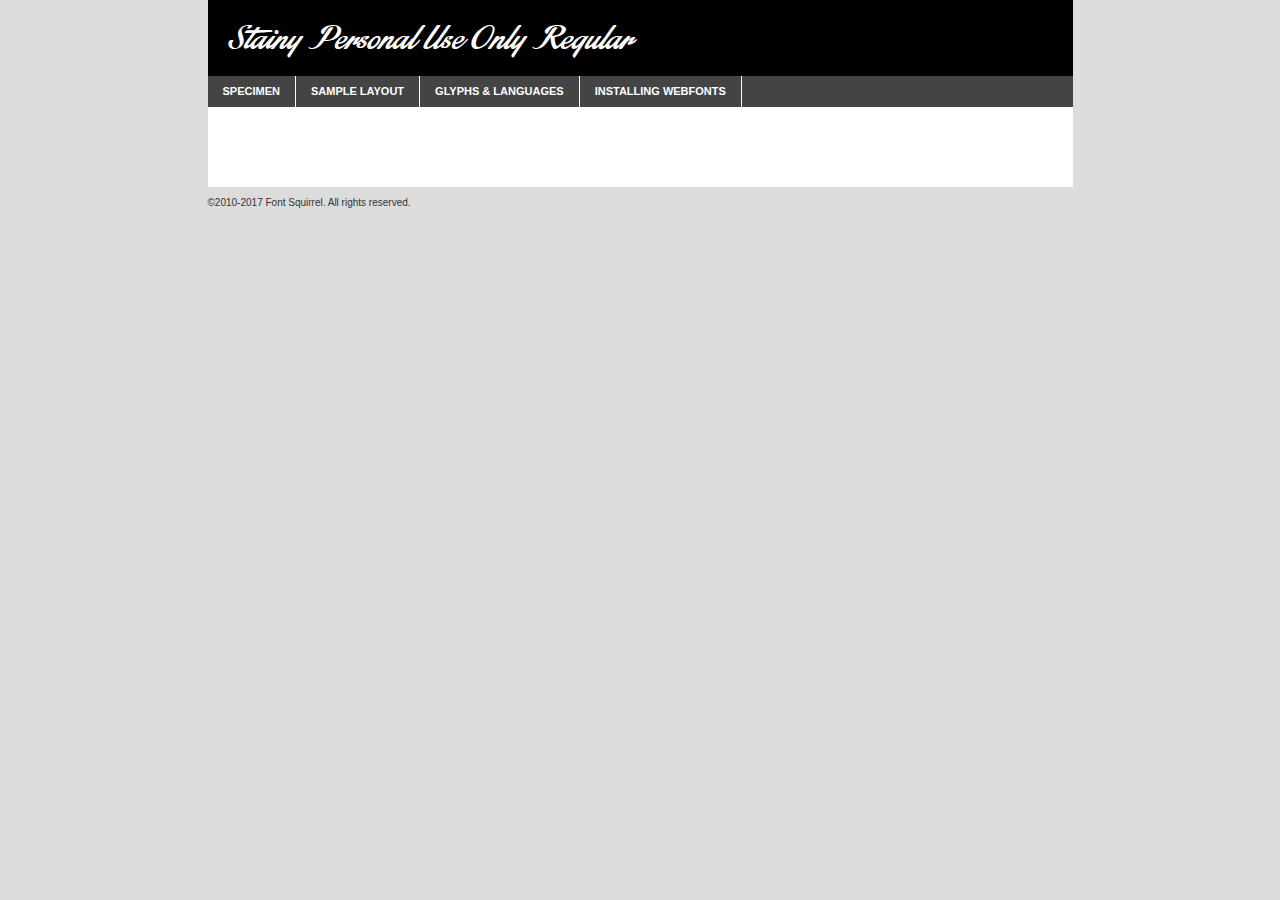
<file: fonts/stainy/stainy_personaluseonly-demo.html>
<!DOCTYPE html PUBLIC "-//W3C//DTD XHTML 1.0 Transitional//EN"
	"http://www.w3.org/TR/xhtml1/DTD/xhtml1-transitional.dtd">

<html xmlns="http://www.w3.org/1999/xhtml" xml:lang="en" lang="en">
<head>
	<meta http-equiv="Content-Type" content="text/html; charset=utf-8" />
	<script src="http://ajax.googleapis.com/ajax/libs/jquery/1.7.2/jquery.min.js" type="text/javascript" charset="utf-8"></script>
	<script type="text/javascript">
	(function($){$.fn.easyTabs=function(option){var param=jQuery.extend({fadeSpeed:"fast",defaultContent:1,activeClass:'active'},option);$(this).each(function(){var thisId="#"+this.id;if(param.defaultContent==''){param.defaultContent=1;}
	if(typeof param.defaultContent=="number")
	{var defaultTab=$(thisId+" .tabs li:eq("+(param.defaultContent-1)+") a").attr('href').substr(1);}else{var defaultTab=param.defaultContent;}
	$(thisId+" .tabs li a").each(function(){var tabToHide=$(this).attr('href').substr(1);$("#"+tabToHide).addClass('easytabs-tab-content');});hideAll();changeContent(defaultTab);function hideAll(){$(thisId+" .easytabs-tab-content").hide();}
	function changeContent(tabId){hideAll();$(thisId+" .tabs li").removeClass(param.activeClass);$(thisId+" .tabs li a[href=#"+tabId+"]").closest('li').addClass(param.activeClass);if(param.fadeSpeed!="none")
	{$(thisId+" #"+tabId).fadeIn(param.fadeSpeed);}else{$(thisId+" #"+tabId).show();}}
	$(thisId+" .tabs li").click(function(){var tabId=$(this).find('a').attr('href').substr(1);changeContent(tabId);return false;});});}})(jQuery);
	</script>
	<link rel="stylesheet" href="specimen_files/specimen_stylesheet.css" type="text/css" charset="utf-8" />
	<link rel="stylesheet" href="stylesheet.css" type="text/css" charset="utf-8" />

	<style type="text/css">
					body{
				font-family: 'stainy_personal_use_onlyRg';
							}
		</style>

	<title>Stainy Personal Use Only Regular Specimen</title>
	
	
	<script type="text/javascript" charset="utf-8">
		$(document).ready(function() {
			$('#container').easyTabs({defaultContent:1});
		});
	</script>
</head>

<body>
<div id="container">
	<div id="header">
		Stainy Personal Use Only Regular	</div>
	<ul class="tabs">
		<li><a href="#specimen">Specimen</a></li>
		<li><a href="#layout">Sample Layout</a></li>
				<li><a href="#glyphs">Glyphs &amp; Languages</a></li>
		<li><a href="#installing">Installing Webfonts</a></li>
		
	</ul>
	
	<div id="main_content">

		
			<div id="specimen">
		
				<div class="section">
					<div class="grid12 firstcol">
						<div class="huge">AaBb</div>
					</div>
				</div>
		
				<div class="section">
					<div class="glyph_range">A&#x200B;B&#x200b;C&#x200b;D&#x200b;E&#x200b;F&#x200b;G&#x200b;H&#x200b;I&#x200b;J&#x200b;K&#x200b;L&#x200b;M&#x200b;N&#x200b;O&#x200b;P&#x200b;Q&#x200b;R&#x200b;S&#x200b;T&#x200b;U&#x200b;V&#x200b;W&#x200b;X&#x200b;Y&#x200b;Z&#x200b;a&#x200b;b&#x200b;c&#x200b;d&#x200b;e&#x200b;f&#x200b;g&#x200b;h&#x200b;i&#x200b;j&#x200b;k&#x200b;l&#x200b;m&#x200b;n&#x200b;o&#x200b;p&#x200b;q&#x200b;r&#x200b;s&#x200b;t&#x200b;u&#x200b;v&#x200b;w&#x200b;x&#x200b;y&#x200b;z&#x200b;1&#x200b;2&#x200b;3&#x200b;4&#x200b;5&#x200b;6&#x200b;7&#x200b;8&#x200b;9&#x200b;0&#x200b;&amp;&#x200b;.&#x200b;,&#x200b;?&#x200b;!&#x200b;&#64;&#x200b;(&#x200b;)&#x200b;#&#x200b;$&#x200b;%&#x200b;*&#x200b;+&#x200b;-&#x200b;=&#x200b;:&#x200b;;</div>
				</div>
				<div class="section">
					<div class="grid12 firstcol">
						<table class="sample_table">
							<tr><td>10</td><td class="size10">abcdefghijklmnopqrstuvwxyzABCDEFGHIJKLMNOPQRSTUVWXYZ0123456789abcdefghijklmnopqrstuvwxyzABCDEFGHIJKLMNOPQRSTUVWXYZ0123456789abcdefghijklmnopqrstuvwxyzABCDEFGHIJKLMNOPQRSTUVWXYZ</td></tr>
							<tr><td>11</td><td class="size11">abcdefghijklmnopqrstuvwxyzABCDEFGHIJKLMNOPQRSTUVWXYZ0123456789abcdefghijklmnopqrstuvwxyzABCDEFGHIJKLMNOPQRSTUVWXYZ0123456789abcdefghijklmnopqrstuvwxyzABCDEFGHIJKLMNOPQRSTUVWXYZ</td></tr>
							<tr><td>12</td><td class="size12">abcdefghijklmnopqrstuvwxyzABCDEFGHIJKLMNOPQRSTUVWXYZ0123456789abcdefghijklmnopqrstuvwxyzABCDEFGHIJKLMNOPQRSTUVWXYZ0123456789abcdefghijklmnopqrstuvwxyzABCDEFGHIJKLMNOPQRSTUVWXYZ</td></tr>
							<tr><td>13</td><td class="size13">abcdefghijklmnopqrstuvwxyzABCDEFGHIJKLMNOPQRSTUVWXYZ0123456789abcdefghijklmnopqrstuvwxyzABCDEFGHIJKLMNOPQRSTUVWXYZ0123456789abcdefghijklmnopqrstuvwxyzABCDEFGHIJKLMNOPQRSTUVWXYZ</td></tr>
							<tr><td>14</td><td class="size14">abcdefghijklmnopqrstuvwxyzABCDEFGHIJKLMNOPQRSTUVWXYZ0123456789abcdefghijklmnopqrstuvwxyzABCDEFGHIJKLMNOPQRSTUVWXYZ0123456789abcdefghijklmnopqrstuvwxyzABCDEFGHIJKLMNOPQRSTUVWXYZ</td></tr>
							<tr><td>16</td><td class="size16">abcdefghijklmnopqrstuvwxyzABCDEFGHIJKLMNOPQRSTUVWXYZ0123456789abcdefghijklmnopqrstuvwxyzABCDEFGHIJKLMNOPQRSTUVWXYZ</td></tr>
							<tr><td>18</td><td class="size18">abcdefghijklmnopqrstuvwxyzABCDEFGHIJKLMNOPQRSTUVWXYZ0123456789abcdefghijklmnopqrstuvwxyzABCDEFGHIJKLMNOPQRSTUVWXYZ</td></tr>
							<tr><td>20</td><td class="size20">abcdefghijklmnopqrstuvwxyzABCDEFGHIJKLMNOPQRSTUVWXYZ0123456789abcdefghijklmnopqrstuvwxyzABCDEFGHIJKLMNOPQRSTUVWXYZ</td></tr>
							<tr><td>24</td><td class="size24">abcdefghijklmnopqrstuvwxyzABCDEFGHIJKLMNOPQRSTUVWXYZ0123456789abcdefghijklmnopqrstuvwxyzABCDEFGHIJKLMNOPQRSTUVWXYZ</td></tr>
							<tr><td>30</td><td class="size30">abcdefghijklmnopqrstuvwxyzABCDEFGHIJKLMNOPQRSTUVWXYZ0123456789abcdefghijklmnopqrstuvwxyzABCDEFGHIJKLMNOPQRSTUVWXYZ</td></tr>
							<tr><td>36</td><td class="size36">abcdefghijklmnopqrstuvwxyzABCDEFGHIJKLMNOPQRSTUVWXYZ0123456789abcdefghijklmnopqrstuvwxyzABCDEFGHIJKLMNOPQRSTUVWXYZ</td></tr>
							<tr><td>48</td><td class="size48">abcdefghijklmnopqrstuvwxyzABCDEFGHIJKLMNOPQRSTUVWXYZ0123456789abcdefghijklmnopqrstuvwxyzABCDEFGHIJKLMNOPQRSTUVWXYZ</td></tr>
							<tr><td>60</td><td class="size60">abcdefghijklmnopqrstuvwxyzABCDEFGHIJKLMNOPQRSTUVWXYZ0123456789abcdefghijklmnopqrstuvwxyzABCDEFGHIJKLMNOPQRSTUVWXYZ</td></tr>
							<tr><td>72</td><td class="size72">abcdefghijklmnopqrstuvwxyzABCDEFGHIJKLMNOPQRSTUVWXYZ0123456789abcdefghijklmnopqrstuvwxyzABCDEFGHIJKLMNOPQRSTUVWXYZ</td></tr>
							<tr><td>90</td><td class="size90">abcdefghijklmnopqrstuvwxyzABCDEFGHIJKLMNOPQRSTUVWXYZ0123456789abcdefghijklmnopqrstuvwxyzABCDEFGHIJKLMNOPQRSTUVWXYZ</td></tr>
						</table>
				
					</div>
			
				</div>
		
		
		
								<div class="section" id="bodycomparison">


										<div id="xheight">
				<div class="fontbody">&#x25FC;&#x25FC;&#x25FC;&#x25FC;&#x25FC;&#x25FC;&#x25FC;&#x25FC;&#x25FC;&#x25FC;&#x25FC;&#x25FC;&#x25FC;&#x25FC;&#x25FC;&#x25FC;&#x25FC;&#x25FC;&#x25FC;&#x25FC;&#x25FC;&#x25FC;&#x25FC;&#x25FC;&#x25FC;&#x25FC;&#x25FC;&#x25FC;&#x25FC;&#x25FC;&#x25FC;&#x25FC;&#x25FC;&#x25FC;&#x25FC;&#x25FC;&#x25FC;&#x25FC;&#x25FC;&#x25FC;&#x25FC;&#x25FC;&#x25FC;&#x25FC;&#x25FC;&#x25FC;&#x25FC;&#x25FC;&#x25FC;&#x25FC;&#x25FC;&#x25FC;&#x25FC;&#x25FC;&#x25FC;&#x25FC;&#x25FC;&#x25FC;&#x25FC;&#x25FC;&#x25FC;&#x25FC;&#x25FC;&#x25FC;&#x25FC;&#x25FC;&#x25FC;&#x25FC;&#x25FC;&#x25FC;&#x25FC;&#x25FC;&#x25FC;&#x25FC;&#x25FC;&#x25FC;&#x25FC;&#x25FC;&#x25FC;&#x25FC;&#x25FC;&#x25FC;&#x25FC;&#x25FC;&#x25FC;&#x25FC;&#x25FC;&#x25FC;&#x25FC;&#x25FC;&#x25FC;&#x25FC;&#x25FC;&#x25FC;&#x25FC;&#x25FC;&#x25FC;&#x25FC;&#x25FC;body</div><div class="arialbody">body</div><div class="verdanabody">body</div><div class="georgiabody">body</div></div>
										<div class="fontbody" style="z-index:1">
											body<span>Stainy Personal Use Only Regular</span>
										</div>
										<div class="arialbody" style="z-index:1">
											body<span>Arial</span>
										</div>
										<div class="verdanabody" style="z-index:1">
											body<span>Verdana</span>
										</div>
										<div class="georgiabody" style="z-index:1">
											body<span>Georgia</span>
										</div>



								</div>
		
		
				<div class="section psample psample_row1" id="">
					
					<div class="grid2 firstcol">
						<p class="size10"><span>10.</span>Aenean lacinia bibendum nulla sed consectetur. Fusce dapibus, tellus ac cursus commodo, tortor mauris condimentum nibh, ut fermentum massa justo sit amet risus. Nullam id dolor id nibh ultricies vehicula ut id elit. Cum sociis natoque penatibus et magnis dis parturient montes, nascetur ridiculus mus. Nulla vitae elit libero, a pharetra augue.</p>
			
					</div>
					<div class="grid3">
						<p class="size11"><span>11.</span>Aenean lacinia bibendum nulla sed consectetur. Fusce dapibus, tellus ac cursus commodo, tortor mauris condimentum nibh, ut fermentum massa justo sit amet risus. Nullam id dolor id nibh ultricies vehicula ut id elit. Cum sociis natoque penatibus et magnis dis parturient montes, nascetur ridiculus mus. Nulla vitae elit libero, a pharetra augue.</p>
			
					</div>
					<div class="grid3">
						<p class="size12"><span>12.</span>Aenean lacinia bibendum nulla sed consectetur. Fusce dapibus, tellus ac cursus commodo, tortor mauris condimentum nibh, ut fermentum massa justo sit amet risus. Nullam id dolor id nibh ultricies vehicula ut id elit. Cum sociis natoque penatibus et magnis dis parturient montes, nascetur ridiculus mus. Nulla vitae elit libero, a pharetra augue.</p>
			
					</div>
					<div class="grid4">
						<p class="size13"><span>13.</span>Aenean lacinia bibendum nulla sed consectetur. Fusce dapibus, tellus ac cursus commodo, tortor mauris condimentum nibh, ut fermentum massa justo sit amet risus. Nullam id dolor id nibh ultricies vehicula ut id elit. Cum sociis natoque penatibus et magnis dis parturient montes, nascetur ridiculus mus. Nulla vitae elit libero, a pharetra augue.</p>
			
					</div>
					<div class="white_blend"></div>
					
				</div>
				<div class="section psample psample_row2" id="">
					<div class="grid3 firstcol">
						<p class="size14"><span>14.</span>Aenean lacinia bibendum nulla sed consectetur. Fusce dapibus, tellus ac cursus commodo, tortor mauris condimentum nibh, ut fermentum massa justo sit amet risus. Nullam id dolor id nibh ultricies vehicula ut id elit. Cum sociis natoque penatibus et magnis dis parturient montes, nascetur ridiculus mus. Nulla vitae elit libero, a pharetra augue.</p>
			
					</div>
					<div class="grid4">
						<p class="size16"><span>16.</span>Aenean lacinia bibendum nulla sed consectetur. Fusce dapibus, tellus ac cursus commodo, tortor mauris condimentum nibh, ut fermentum massa justo sit amet risus. Nullam id dolor id nibh ultricies vehicula ut id elit. Cum sociis natoque penatibus et magnis dis parturient montes, nascetur ridiculus mus. Nulla vitae elit libero, a pharetra augue.</p>
			
					</div>
					<div class="grid5">
						<p class="size18"><span>18.</span>Aenean lacinia bibendum nulla sed consectetur. Fusce dapibus, tellus ac cursus commodo, tortor mauris condimentum nibh, ut fermentum massa justo sit amet risus. Nullam id dolor id nibh ultricies vehicula ut id elit. Cum sociis natoque penatibus et magnis dis parturient montes, nascetur ridiculus mus. Nulla vitae elit libero, a pharetra augue.</p>
			
					</div>

					<div class="white_blend"></div>

				</div>
				
				<div class="section psample psample_row3" id="">
					<div class="grid5 firstcol">
						<p class="size20"><span>20.</span>Aenean lacinia bibendum nulla sed consectetur. Fusce dapibus, tellus ac cursus commodo, tortor mauris condimentum nibh, ut fermentum massa justo sit amet risus. Nullam id dolor id nibh ultricies vehicula ut id elit. Cum sociis natoque penatibus et magnis dis parturient montes, nascetur ridiculus mus. Nulla vitae elit libero, a pharetra augue.</p>
					</div>
					<div class="grid7">
						<p class="size24"><span>24.</span>Aenean lacinia bibendum nulla sed consectetur. Fusce dapibus, tellus ac cursus commodo, tortor mauris condimentum nibh, ut fermentum massa justo sit amet risus. Nullam id dolor id nibh ultricies vehicula ut id elit. Cum sociis natoque penatibus et magnis dis parturient montes, nascetur ridiculus mus. Nulla vitae elit libero, a pharetra augue.</p>
					</div>
					
					<div class="white_blend"></div>
					
				</div>
				
				<div class="section psample psample_row4" id="">
					<div class="grid12 firstcol">
						<p class="size30"><span>30.</span>Aenean lacinia bibendum nulla sed consectetur. Fusce dapibus, tellus ac cursus commodo, tortor mauris condimentum nibh, ut fermentum massa justo sit amet risus. Nullam id dolor id nibh ultricies vehicula ut id elit. Cum sociis natoque penatibus et magnis dis parturient montes, nascetur ridiculus mus. Nulla vitae elit libero, a pharetra augue.</p>
					</div>
					<div class="white_blend"></div>
					
				</div>
				
				
				
				<div class="section psample psample_row1 fullreverse">
					<div class="grid2 firstcol">
						<p class="size10"><span>10.</span>Aenean lacinia bibendum nulla sed consectetur. Fusce dapibus, tellus ac cursus commodo, tortor mauris condimentum nibh, ut fermentum massa justo sit amet risus. Nullam id dolor id nibh ultricies vehicula ut id elit. Cum sociis natoque penatibus et magnis dis parturient montes, nascetur ridiculus mus. Nulla vitae elit libero, a pharetra augue.</p>
			
					</div>
					<div class="grid3">
						<p class="size11"><span>11.</span>Aenean lacinia bibendum nulla sed consectetur. Fusce dapibus, tellus ac cursus commodo, tortor mauris condimentum nibh, ut fermentum massa justo sit amet risus. Nullam id dolor id nibh ultricies vehicula ut id elit. Cum sociis natoque penatibus et magnis dis parturient montes, nascetur ridiculus mus. Nulla vitae elit libero, a pharetra augue.</p>
			
					</div>
					<div class="grid3">
						<p class="size12"><span>12.</span>Aenean lacinia bibendum nulla sed consectetur. Fusce dapibus, tellus ac cursus commodo, tortor mauris condimentum nibh, ut fermentum massa justo sit amet risus. Nullam id dolor id nibh ultricies vehicula ut id elit. Cum sociis natoque penatibus et magnis dis parturient montes, nascetur ridiculus mus. Nulla vitae elit libero, a pharetra augue.</p>
			
					</div>
					<div class="grid4">
						<p class="size13"><span>13.</span>Aenean lacinia bibendum nulla sed consectetur. Fusce dapibus, tellus ac cursus commodo, tortor mauris condimentum nibh, ut fermentum massa justo sit amet risus. Nullam id dolor id nibh ultricies vehicula ut id elit. Cum sociis natoque penatibus et magnis dis parturient montes, nascetur ridiculus mus. Nulla vitae elit libero, a pharetra augue.</p>
			
					</div>
					<div class="black_blend"></div>
					
				</div>
				
				<div class="section psample psample_row2 fullreverse">
					<div class="grid3 firstcol">
						<p class="size14"><span>14.</span>Aenean lacinia bibendum nulla sed consectetur. Fusce dapibus, tellus ac cursus commodo, tortor mauris condimentum nibh, ut fermentum massa justo sit amet risus. Nullam id dolor id nibh ultricies vehicula ut id elit. Cum sociis natoque penatibus et magnis dis parturient montes, nascetur ridiculus mus. Nulla vitae elit libero, a pharetra augue.</p>
			
					</div>
					<div class="grid4">
						<p class="size16"><span>16.</span>Aenean lacinia bibendum nulla sed consectetur. Fusce dapibus, tellus ac cursus commodo, tortor mauris condimentum nibh, ut fermentum massa justo sit amet risus. Nullam id dolor id nibh ultricies vehicula ut id elit. Cum sociis natoque penatibus et magnis dis parturient montes, nascetur ridiculus mus. Nulla vitae elit libero, a pharetra augue.</p>
			
					</div>
					<div class="grid5">
						<p class="size18"><span>18.</span>Aenean lacinia bibendum nulla sed consectetur. Fusce dapibus, tellus ac cursus commodo, tortor mauris condimentum nibh, ut fermentum massa justo sit amet risus. Nullam id dolor id nibh ultricies vehicula ut id elit. Cum sociis natoque penatibus et magnis dis parturient montes, nascetur ridiculus mus. Nulla vitae elit libero, a pharetra augue.</p>
			
					</div>
					<div class="black_blend"></div>

				</div>
				
				<div class="section psample fullreverse psample_row3" id="">
					<div class="grid5 firstcol">
						<p class="size20"><span>20.</span>Aenean lacinia bibendum nulla sed consectetur. Fusce dapibus, tellus ac cursus commodo, tortor mauris condimentum nibh, ut fermentum massa justo sit amet risus. Nullam id dolor id nibh ultricies vehicula ut id elit. Cum sociis natoque penatibus et magnis dis parturient montes, nascetur ridiculus mus. Nulla vitae elit libero, a pharetra augue.</p>
					</div>
					<div class="grid7">
						<p class="size24"><span>24.</span>Aenean lacinia bibendum nulla sed consectetur. Fusce dapibus, tellus ac cursus commodo, tortor mauris condimentum nibh, ut fermentum massa justo sit amet risus. Nullam id dolor id nibh ultricies vehicula ut id elit. Cum sociis natoque penatibus et magnis dis parturient montes, nascetur ridiculus mus. Nulla vitae elit libero, a pharetra augue.</p>
					</div>
					
					<div class="black_blend"></div>
					
				</div>
				
				<div class="section psample fullreverse psample_row4" id="" style="border-bottom: 20px #000 solid;">
					<div class="grid12 firstcol">
						<p class="size30"><span>30.</span>Aenean lacinia bibendum nulla sed consectetur. Fusce dapibus, tellus ac cursus commodo, tortor mauris condimentum nibh, ut fermentum massa justo sit amet risus. Nullam id dolor id nibh ultricies vehicula ut id elit. Cum sociis natoque penatibus et magnis dis parturient montes, nascetur ridiculus mus. Nulla vitae elit libero, a pharetra augue.</p>
					</div>
					<div class="black_blend"></div>
					
				</div>
				
				
				
				
			</div>
			
			<div id="layout">
				
				<div class="section">
					
					<div class="grid12 firstcol">
						<h1>Lorem Ipsum Dolor</h1>
						<h2>Etiam porta sem malesuada magna mollis euismod</h2>
						
						<p class="byline">By <a href="#link">Aenean Lacinia</a></p>
					</div>
				</div>
				<div class="section">
					<div class="grid8 firstcol">
						<p class="large">Donec sed odio dui. Morbi leo risus, porta ac consectetur ac, vestibulum at eros. Fusce dapibus, tellus ac cursus commodo, tortor mauris condimentum nibh, ut fermentum massa justo sit amet risus. </p>

						
						<h3>Pellentesque ornare sem</h3>

						<p>Maecenas sed diam eget risus varius blandit sit amet non magna. Maecenas faucibus mollis interdum. Donec ullamcorper nulla non metus auctor fringilla. Nullam id dolor id nibh ultricies vehicula ut id elit. Nullam id dolor id nibh ultricies vehicula ut id elit. </p>

						<p>Aenean eu leo quam. Pellentesque ornare sem lacinia quam venenatis vestibulum. Lorem ipsum dolor sit amet, consectetur adipiscing elit. Cum sociis natoque penatibus et magnis dis parturient montes, nascetur ridiculus mus. </p>

						<p>Nulla vitae elit libero, a pharetra augue. Praesent commodo cursus magna, vel scelerisque nisl consectetur et. Aenean lacinia bibendum nulla sed consectetur. </p>

						<p>Nullam quis risus eget urna mollis ornare vel eu leo. Nullam quis risus eget urna mollis ornare vel eu leo. Maecenas sed diam eget risus varius blandit sit amet non magna. Donec ullamcorper nulla non metus auctor fringilla. </p>

						<h3>Cras mattis consectetur</h3>

						<p>Aenean eu leo quam. Pellentesque ornare sem lacinia quam venenatis vestibulum. Aenean lacinia bibendum nulla sed consectetur. Integer posuere erat a ante venenatis dapibus posuere velit aliquet. Cras mattis consectetur purus sit amet fermentum. </p>

						<p>Nullam id dolor id nibh ultricies vehicula ut id elit. Nullam quis risus eget urna mollis ornare vel eu leo. Cras mattis consectetur purus sit amet fermentum.</p>
					</div>
					
					<div class="grid4 sidebar">
						
						<div class="box reverse">
							<p class="last">Nullam quis risus eget urna mollis ornare vel eu leo. Donec ullamcorper nulla non metus auctor fringilla. Cras mattis consectetur purus sit amet fermentum. Sed posuere consectetur est at lobortis. Lorem ipsum dolor sit amet, consectetur adipiscing elit. </p>
						</div>
						
						<p class="caption">Maecenas sed diam eget risus varius.</p>

						<p>Vestibulum id ligula porta felis euismod semper. Integer posuere erat a ante venenatis dapibus posuere velit aliquet. Vestibulum id ligula porta felis euismod semper. Sed posuere consectetur est at lobortis. Maecenas sed diam eget risus varius blandit sit amet non magna. Fusce dapibus, tellus ac cursus commodo, tortor mauris condimentum nibh, ut fermentum massa justo sit amet risus. </p>

					

						<p>Duis mollis, est non commodo luctus, nisi erat porttitor ligula, eget lacinia odio sem nec elit. Aenean lacinia bibendum nulla sed consectetur. Vivamus sagittis lacus vel augue laoreet rutrum faucibus dolor auctor. Aenean lacinia bibendum nulla sed consectetur. Nullam quis risus eget urna mollis ornare vel eu leo. </p>

						<p>Praesent commodo cursus magna, vel scelerisque nisl consectetur et. Donec ullamcorper nulla non metus auctor fringilla. Maecenas faucibus mollis interdum. Fusce dapibus, tellus ac cursus commodo, tortor mauris condimentum nibh, ut fermentum massa justo sit amet risus. </p>

					</div>
				</div>
				
			</div>


			



		<div id="glyphs">
			<div class="section">
				<div class="grid12 firstcol">
			
				<h1>Language Support</h1>
				<p>The subset of Stainy Personal Use Only Regular in this kit supports the following languages:<br />
			
					Albanian, Basque, Breton, Chamorro, Danish, Dutch, English, Faroese, Finnish, French, Frisian, Galician, German, Icelandic, Italian, Malagasy, Norwegian, Portuguese, Spanish, Alsatian, Aragonese, Arapaho, Arrernte, Asturian, Aymara, Bislama, Cebuano, Corsican, Fijian, French_creole, Genoese, Gilbertese, Greenlandic, Haitian_creole, Hiligaynon, Hmong, Hopi, Ibanag, Iloko_ilokano, Indonesian, Interglossa_glosa, Interlingua, Irish_gaelic, Jerriais, Lojban, Lombard, Luxembourgeois, Manx, Mohawk, Norfolk_pitcairnese, Occitan, Oromo, Pangasinan, Papiamento, Piedmontese, Potawatomi, Rhaeto-romance, Romansh, Rotokas, Sami_lule, Samoan, Sardinian, Scots_gaelic, Seychelles_creole, Shona, Sicilian, Somali, Southern_ndebele, Swahili, Swati_swazi, Tagalog_filipino_pilipino, Tetum, Tok_pisin, Uyghur_latinized, Volapuk, Walloon, Warlpiri, Xhosa, Yapese, Zulu, Latinbasic, Ubasic, Demo				</p>
				<h1>Glyph Chart</h1>
				<p>The subset of Stainy Personal Use Only Regular in this kit includes all the glyphs listed below. Unicode entities are included above each glyph to help you insert individual characters into your layout.</p>
				<div id="glyph_chart">
			
																				 <div><p>&amp;#13;</p>&#13;</div>
																				 <div><p>&amp;#32;</p>&#32;</div>
																				 <div><p>&amp;#33;</p>&#33;</div>
																				 <div><p>&amp;#34;</p>&#34;</div>
																				 <div><p>&amp;#35;</p>&#35;</div>
																				 <div><p>&amp;#36;</p>&#36;</div>
																				 <div><p>&amp;#37;</p>&#37;</div>
																				 <div><p>&amp;#38;</p>&#38;</div>
																				 <div><p>&amp;#39;</p>&#39;</div>
																				 <div><p>&amp;#40;</p>&#40;</div>
																				 <div><p>&amp;#41;</p>&#41;</div>
																				 <div><p>&amp;#42;</p>&#42;</div>
																				 <div><p>&amp;#43;</p>&#43;</div>
																				 <div><p>&amp;#44;</p>&#44;</div>
																				 <div><p>&amp;#45;</p>&#45;</div>
																				 <div><p>&amp;#46;</p>&#46;</div>
																				 <div><p>&amp;#47;</p>&#47;</div>
																				 <div><p>&amp;#48;</p>&#48;</div>
																				 <div><p>&amp;#49;</p>&#49;</div>
																				 <div><p>&amp;#50;</p>&#50;</div>
																				 <div><p>&amp;#51;</p>&#51;</div>
																				 <div><p>&amp;#52;</p>&#52;</div>
																				 <div><p>&amp;#53;</p>&#53;</div>
																				 <div><p>&amp;#54;</p>&#54;</div>
																				 <div><p>&amp;#55;</p>&#55;</div>
																				 <div><p>&amp;#56;</p>&#56;</div>
																				 <div><p>&amp;#57;</p>&#57;</div>
																				 <div><p>&amp;#58;</p>&#58;</div>
																				 <div><p>&amp;#59;</p>&#59;</div>
																				 <div><p>&amp;#60;</p>&#60;</div>
																				 <div><p>&amp;#61;</p>&#61;</div>
																				 <div><p>&amp;#62;</p>&#62;</div>
																				 <div><p>&amp;#63;</p>&#63;</div>
																				 <div><p>&amp;#64;</p>&#64;</div>
																				 <div><p>&amp;#65;</p>&#65;</div>
																				 <div><p>&amp;#66;</p>&#66;</div>
																				 <div><p>&amp;#67;</p>&#67;</div>
																				 <div><p>&amp;#68;</p>&#68;</div>
																				 <div><p>&amp;#69;</p>&#69;</div>
																				 <div><p>&amp;#70;</p>&#70;</div>
																				 <div><p>&amp;#71;</p>&#71;</div>
																				 <div><p>&amp;#72;</p>&#72;</div>
																				 <div><p>&amp;#73;</p>&#73;</div>
																				 <div><p>&amp;#74;</p>&#74;</div>
																				 <div><p>&amp;#75;</p>&#75;</div>
																				 <div><p>&amp;#76;</p>&#76;</div>
																				 <div><p>&amp;#77;</p>&#77;</div>
																				 <div><p>&amp;#78;</p>&#78;</div>
																				 <div><p>&amp;#79;</p>&#79;</div>
																				 <div><p>&amp;#80;</p>&#80;</div>
																				 <div><p>&amp;#81;</p>&#81;</div>
																				 <div><p>&amp;#82;</p>&#82;</div>
																				 <div><p>&amp;#83;</p>&#83;</div>
																				 <div><p>&amp;#84;</p>&#84;</div>
																				 <div><p>&amp;#85;</p>&#85;</div>
																				 <div><p>&amp;#86;</p>&#86;</div>
																				 <div><p>&amp;#87;</p>&#87;</div>
																				 <div><p>&amp;#88;</p>&#88;</div>
																				 <div><p>&amp;#89;</p>&#89;</div>
																				 <div><p>&amp;#90;</p>&#90;</div>
																				 <div><p>&amp;#91;</p>&#91;</div>
																				 <div><p>&amp;#92;</p>&#92;</div>
																				 <div><p>&amp;#93;</p>&#93;</div>
																				 <div><p>&amp;#94;</p>&#94;</div>
																				 <div><p>&amp;#95;</p>&#95;</div>
																				 <div><p>&amp;#96;</p>&#96;</div>
																				 <div><p>&amp;#97;</p>&#97;</div>
																				 <div><p>&amp;#98;</p>&#98;</div>
																				 <div><p>&amp;#99;</p>&#99;</div>
																				 <div><p>&amp;#100;</p>&#100;</div>
																				 <div><p>&amp;#101;</p>&#101;</div>
																				 <div><p>&amp;#102;</p>&#102;</div>
																				 <div><p>&amp;#103;</p>&#103;</div>
																				 <div><p>&amp;#104;</p>&#104;</div>
																				 <div><p>&amp;#105;</p>&#105;</div>
																				 <div><p>&amp;#106;</p>&#106;</div>
																				 <div><p>&amp;#107;</p>&#107;</div>
																				 <div><p>&amp;#108;</p>&#108;</div>
																				 <div><p>&amp;#109;</p>&#109;</div>
																				 <div><p>&amp;#110;</p>&#110;</div>
																				 <div><p>&amp;#111;</p>&#111;</div>
																				 <div><p>&amp;#112;</p>&#112;</div>
																				 <div><p>&amp;#113;</p>&#113;</div>
																				 <div><p>&amp;#114;</p>&#114;</div>
																				 <div><p>&amp;#115;</p>&#115;</div>
																				 <div><p>&amp;#116;</p>&#116;</div>
																				 <div><p>&amp;#117;</p>&#117;</div>
																				 <div><p>&amp;#118;</p>&#118;</div>
																				 <div><p>&amp;#119;</p>&#119;</div>
																				 <div><p>&amp;#120;</p>&#120;</div>
																				 <div><p>&amp;#121;</p>&#121;</div>
																				 <div><p>&amp;#122;</p>&#122;</div>
																				 <div><p>&amp;#123;</p>&#123;</div>
																				 <div><p>&amp;#124;</p>&#124;</div>
																				 <div><p>&amp;#125;</p>&#125;</div>
																				 <div><p>&amp;#126;</p>&#126;</div>
																				 <div><p>&amp;#160;</p>&#160;</div>
																				 <div><p>&amp;#161;</p>&#161;</div>
																				 <div><p>&amp;#162;</p>&#162;</div>
																				 <div><p>&amp;#163;</p>&#163;</div>
																				 <div><p>&amp;#164;</p>&#164;</div>
																				 <div><p>&amp;#165;</p>&#165;</div>
																				 <div><p>&amp;#166;</p>&#166;</div>
																				 <div><p>&amp;#167;</p>&#167;</div>
																				 <div><p>&amp;#168;</p>&#168;</div>
																				 <div><p>&amp;#169;</p>&#169;</div>
																				 <div><p>&amp;#170;</p>&#170;</div>
																				 <div><p>&amp;#171;</p>&#171;</div>
																				 <div><p>&amp;#172;</p>&#172;</div>
																				 <div><p>&amp;#173;</p>&#173;</div>
																				 <div><p>&amp;#174;</p>&#174;</div>
																				 <div><p>&amp;#175;</p>&#175;</div>
																				 <div><p>&amp;#176;</p>&#176;</div>
																				 <div><p>&amp;#177;</p>&#177;</div>
																				 <div><p>&amp;#178;</p>&#178;</div>
																				 <div><p>&amp;#179;</p>&#179;</div>
																				 <div><p>&amp;#180;</p>&#180;</div>
																				 <div><p>&amp;#181;</p>&#181;</div>
																				 <div><p>&amp;#182;</p>&#182;</div>
																				 <div><p>&amp;#183;</p>&#183;</div>
																				 <div><p>&amp;#184;</p>&#184;</div>
																				 <div><p>&amp;#185;</p>&#185;</div>
																				 <div><p>&amp;#186;</p>&#186;</div>
																				 <div><p>&amp;#187;</p>&#187;</div>
																				 <div><p>&amp;#188;</p>&#188;</div>
																				 <div><p>&amp;#189;</p>&#189;</div>
																				 <div><p>&amp;#190;</p>&#190;</div>
																				 <div><p>&amp;#191;</p>&#191;</div>
																				 <div><p>&amp;#192;</p>&#192;</div>
																				 <div><p>&amp;#193;</p>&#193;</div>
																				 <div><p>&amp;#194;</p>&#194;</div>
																				 <div><p>&amp;#195;</p>&#195;</div>
																				 <div><p>&amp;#196;</p>&#196;</div>
																				 <div><p>&amp;#197;</p>&#197;</div>
																				 <div><p>&amp;#198;</p>&#198;</div>
																				 <div><p>&amp;#199;</p>&#199;</div>
																				 <div><p>&amp;#200;</p>&#200;</div>
																				 <div><p>&amp;#201;</p>&#201;</div>
																				 <div><p>&amp;#202;</p>&#202;</div>
																				 <div><p>&amp;#203;</p>&#203;</div>
																				 <div><p>&amp;#204;</p>&#204;</div>
																				 <div><p>&amp;#205;</p>&#205;</div>
																				 <div><p>&amp;#206;</p>&#206;</div>
																				 <div><p>&amp;#207;</p>&#207;</div>
																				 <div><p>&amp;#208;</p>&#208;</div>
																				 <div><p>&amp;#209;</p>&#209;</div>
																				 <div><p>&amp;#210;</p>&#210;</div>
																				 <div><p>&amp;#211;</p>&#211;</div>
																				 <div><p>&amp;#212;</p>&#212;</div>
																				 <div><p>&amp;#213;</p>&#213;</div>
																				 <div><p>&amp;#214;</p>&#214;</div>
																				 <div><p>&amp;#215;</p>&#215;</div>
																				 <div><p>&amp;#216;</p>&#216;</div>
																				 <div><p>&amp;#217;</p>&#217;</div>
																				 <div><p>&amp;#218;</p>&#218;</div>
																				 <div><p>&amp;#219;</p>&#219;</div>
																				 <div><p>&amp;#220;</p>&#220;</div>
																				 <div><p>&amp;#221;</p>&#221;</div>
																				 <div><p>&amp;#222;</p>&#222;</div>
																				 <div><p>&amp;#223;</p>&#223;</div>
																				 <div><p>&amp;#224;</p>&#224;</div>
																				 <div><p>&amp;#225;</p>&#225;</div>
																				 <div><p>&amp;#226;</p>&#226;</div>
																				 <div><p>&amp;#227;</p>&#227;</div>
																				 <div><p>&amp;#228;</p>&#228;</div>
																				 <div><p>&amp;#229;</p>&#229;</div>
																				 <div><p>&amp;#230;</p>&#230;</div>
																				 <div><p>&amp;#231;</p>&#231;</div>
																				 <div><p>&amp;#232;</p>&#232;</div>
																				 <div><p>&amp;#233;</p>&#233;</div>
																				 <div><p>&amp;#234;</p>&#234;</div>
																				 <div><p>&amp;#235;</p>&#235;</div>
																				 <div><p>&amp;#236;</p>&#236;</div>
																				 <div><p>&amp;#237;</p>&#237;</div>
																				 <div><p>&amp;#238;</p>&#238;</div>
																				 <div><p>&amp;#239;</p>&#239;</div>
																				 <div><p>&amp;#240;</p>&#240;</div>
																				 <div><p>&amp;#241;</p>&#241;</div>
																				 <div><p>&amp;#242;</p>&#242;</div>
																				 <div><p>&amp;#243;</p>&#243;</div>
																				 <div><p>&amp;#244;</p>&#244;</div>
																				 <div><p>&amp;#245;</p>&#245;</div>
																				 <div><p>&amp;#246;</p>&#246;</div>
																				 <div><p>&amp;#247;</p>&#247;</div>
																				 <div><p>&amp;#248;</p>&#248;</div>
																				 <div><p>&amp;#249;</p>&#249;</div>
																				 <div><p>&amp;#250;</p>&#250;</div>
																				 <div><p>&amp;#251;</p>&#251;</div>
																				 <div><p>&amp;#252;</p>&#252;</div>
																				 <div><p>&amp;#253;</p>&#253;</div>
																				 <div><p>&amp;#254;</p>&#254;</div>
																				 <div><p>&amp;#255;</p>&#255;</div>
																				 <div><p>&amp;#338;</p>&#338;</div>
																				 <div><p>&amp;#339;</p>&#339;</div>
																				 <div><p>&amp;#376;</p>&#376;</div>
																				 <div><p>&amp;#710;</p>&#710;</div>
																				 <div><p>&amp;#732;</p>&#732;</div>
																				 <div><p>&amp;#8192;</p>&#8192;</div>
																				 <div><p>&amp;#8193;</p>&#8193;</div>
																				 <div><p>&amp;#8194;</p>&#8194;</div>
																				 <div><p>&amp;#8195;</p>&#8195;</div>
																				 <div><p>&amp;#8196;</p>&#8196;</div>
																				 <div><p>&amp;#8197;</p>&#8197;</div>
																				 <div><p>&amp;#8198;</p>&#8198;</div>
																				 <div><p>&amp;#8199;</p>&#8199;</div>
																				 <div><p>&amp;#8200;</p>&#8200;</div>
																				 <div><p>&amp;#8201;</p>&#8201;</div>
																				 <div><p>&amp;#8202;</p>&#8202;</div>
																				 <div><p>&amp;#8208;</p>&#8208;</div>
																				 <div><p>&amp;#8209;</p>&#8209;</div>
																				 <div><p>&amp;#8210;</p>&#8210;</div>
																				 <div><p>&amp;#8211;</p>&#8211;</div>
																				 <div><p>&amp;#8212;</p>&#8212;</div>
																				 <div><p>&amp;#8216;</p>&#8216;</div>
																				 <div><p>&amp;#8217;</p>&#8217;</div>
																				 <div><p>&amp;#8218;</p>&#8218;</div>
																				 <div><p>&amp;#8220;</p>&#8220;</div>
																				 <div><p>&amp;#8221;</p>&#8221;</div>
																				 <div><p>&amp;#8222;</p>&#8222;</div>
																				 <div><p>&amp;#8226;</p>&#8226;</div>
																				 <div><p>&amp;#8230;</p>&#8230;</div>
																				 <div><p>&amp;#8239;</p>&#8239;</div>
																				 <div><p>&amp;#8249;</p>&#8249;</div>
																				 <div><p>&amp;#8250;</p>&#8250;</div>
																				 <div><p>&amp;#8287;</p>&#8287;</div>
																				 <div><p>&amp;#8364;</p>&#8364;</div>
																				 <div><p>&amp;#8482;</p>&#8482;</div>
																				 <div><p>&amp;#9724;</p>&#9724;</div>
																				 <div><p>&amp;#64257;</p>&#64257;</div>
																				 <div><p>&amp;#64258;</p>&#64258;</div>
																				 <div><p>&amp;#64259;</p>&#64259;</div>
																				 <div><p>&amp;#64260;</p>&#64260;</div>
																																						</div>	
				</div>
		
		
			</div>
		</div>
		
		
		<div id="specs">
			
		</div>
	
		<div id="installing">
			<div class="section">
				<div class="grid7 firstcol">
					<h1>Installing Webfonts</h1>
					
					<p>Webfonts are supported by all major browser platforms but not all in the same way. There are currently four different font formats that must be included in order to target all browsers. This includes TTF, WOFF, EOT and SVG.</p>
					
					<h2>1. Upload your webfonts</h2>
					<p>You must upload your webfont kit to your website. They should be in or near the same directory as your CSS files.</p>
					
					<h2>2. Include the webfont stylesheet</h2>
					<p>A special CSS @font-face declaration helps the various browsers select the appropriate font it needs without causing you a bunch of headaches. Learn more about this syntax by reading the <a href="https://www.fontspring.com/blog/further-hardening-of-the-bulletproof-syntax">Fontspring blog post</a> about it. The code for it is as follows:</p>


<code>
@font-face{ 
	font-family: 'MyWebFont';
	src: url('WebFont.eot');
	src: url('WebFont.eot?#iefix') format('embedded-opentype'),
	     url('WebFont.woff') format('woff'),
	     url('WebFont.ttf') format('truetype'),
	     url('WebFont.svg#webfont') format('svg');
}
</code>

	<p>We've already gone ahead and generated the code for you. All you have to do is link to the stylesheet in your HTML, like this:</p>
	<code>&lt;link rel=&quot;stylesheet&quot; href=&quot;stylesheet.css&quot; type=&quot;text/css&quot; charset=&quot;utf-8&quot; /&gt;</code>

					<h2>3. Modify your own stylesheet</h2>
					<p>To take advantage of your new fonts, you must tell your stylesheet to use them. Look at the original @font-face declaration above and find the property called "font-family." The name linked there will be what you use to reference the font. Prepend that webfont name to the font stack in the "font-family" property, inside the selector you want to change. For example:</p>
<code>p { font-family: 'WebFont', Arial, sans-serif; }</code>

<h2>4. Test</h2>
<p>Getting webfonts to work cross-browser <em>can</em> be tricky. Use the information in the sidebar to help you if you find that fonts aren't loading in a particular browser.</p>
				</div>
				
				<div class="grid5 sidebar">
					<div class="box">
						<h2>Troubleshooting<br />Font-Face Problems</h2>
						<p>Having trouble getting your webfonts to load in your new website? Here are some tips to sort out what might be the problem.</p>

						<h3>Fonts not showing in any browser</h3>

						<p>This sounds like you need to work on the plumbing. You either did not upload the fonts to the correct directory, or you did not link the fonts properly in the CSS. If you've confirmed that all this is correct and you still have a problem, take a look at your .htaccess file and see if requests are getting intercepted.</p>

						<h3>Fonts not loading in iPhone or iPad</h3>

						<p>The most common problem here is that you are serving the fonts from an IIS server. IIS refuses to serve files that have unknown MIME types. If that is the case, you must set the MIME type for SVG to "image/svg+xml" in the server settings. Follow these instructions from Microsoft if you need help.</p>

						<h3>Fonts not loading in Firefox</h3>

						<p>The primary reason for this failure? You are still using a version Firefox older than 3.5. So upgrade already! If that isn't it, then you are very likely serving fonts from a different domain. Firefox requires that all font assets be served from the same domain. Lastly it is possible that you need to add WOFF to your list of MIME types (if you are serving via IIS.)</p>

						<h3>Fonts not loading in IE</h3>

						<p>Are you looking at Internet Explorer on an actual Windows machine or are you cheating by using a service like Adobe BrowserLab? Many of these screenshot services do not render @font-face for IE. Best to test it on a real machine.</p>

						<h3>Fonts not loading in IE9</h3>

						<p>IE9, like Firefox, requires that fonts be served from the same domain as the website. Make sure that is the case.</p>
					</div>
				</div>
			</div>
			
		</div>
	
	</div>
	<div id="footer">
		<p>&copy;2010-2017 Font Squirrel. All rights reserved.</p>
	</div>
</div>
</body>
</html>
</file>
<file: fonts/stainy/stylesheet.css>
/*! Generated by Font Squirrel (https://www.fontsquirrel.com) on January 24, 2018 */



@font-face {
    font-family: 'stainy_personal_use_onlyRg';
    src: url('stainy_personaluseonly-webfont.woff2') format('woff2'),
         url('stainy_personaluseonly-webfont.woff') format('woff');
    font-weight: normal;
    font-style: normal;

}
</file>
<file: fonts/stainy/specimen_files/specimen_stylesheet.css>
@import url('grid_12-825-55-15.css');

/*  
	CSS Reset by Eric Meyer - Released under Public Domain
    http://meyerweb.com/eric/tools/css/reset/
*/
html, body, div, span, applet, object, iframe,
h1, h2, h3, h4, h5, h6, p, blockquote, pre,
a, abbr, acronym, address, big, cite, code,
del, dfn, em, font, img, ins, kbd, q, s, samp,
small, strike, strong, sub, sup, tt, var,
b, u, i, center, dl, dt, dd, ol, ul, li,
fieldset, form, label, legend, table, 
caption, tbody, tfoot, thead, tr, th, td 
                  {margin: 0;padding: 0;border: 0;outline: 0;
                  font-size: 100%;vertical-align: baseline;
                  background: transparent;}
body              {line-height: 1;}
ol, ul            {list-style: none;}
blockquote, q     {quotes: none;}
blockquote:before, blockquote:after,
q:before, q:after {content: '';	content: none;}
:focus            {outline: 0;}
ins               {text-decoration: none;}
del               {text-decoration: line-through;}
table             {border-collapse: collapse;border-spacing: 0;}




body {
	color: #000;
	background-color: #dcdcdc;
}

a {
	text-decoration: none;
	color: #1883ba;
}

h1{
	font-size: 32px;
	font-weight: normal;
	font-style: normal;
	margin-bottom: 18px;
}

h2{
	font-size: 18px;
}

#container {
	width: 865px;
	margin: 0px auto;
}


#header {
	padding: 20px;
	font-size: 36px;
	background-color: #000;
	color: #fff;
}

#header span {
	color: #666;
}
#main_content {
	background-color: #fff;
	padding: 60px 20px 20px;
}


#footer p {
	margin: 0;
	padding-top: 10px;
	padding-bottom: 50px;
	color: #333;
	font: 10px Arial, sans-serif;
}

.tabs {
	width: 100%;
	height: 31px;
	background-color: #444;
}
.tabs li {
	float:  left;
	margin: 0;
	overflow: hidden;
	background-color: #444;
}
.tabs li a {
	display: block;
	color: #fff;
	text-decoration: none;
	font: bold 11px/11px 'Arial';
	text-transform: uppercase;
	padding: 10px 15px;
	border-right: 1px solid #fff;
}

.tabs li a:hover {
		background-color: #00b3ff;

}

.tabs li.active a {
	color:  #000;
	background-color: #fff;
}



div.huge {
	
	font-size: 300px;
	line-height: 1em;
	padding: 0;
	letter-spacing: -.02em;
	overflow: hidden;
}
div.glyph_range {
	font-size: 72px;
	line-height: 1.1em;
}

.size10{ font-size: 10px; }
.size11{ font-size: 11px; }
.size12{ font-size: 12px; }
.size13{ font-size: 13px; }
.size14{ font-size: 14px; }
.size16{ font-size: 16px; }
.size18{ font-size: 18px; }
.size20{ font-size: 20px; }
.size24{ font-size: 24px; }
.size30{ font-size: 30px; }
.size36{ font-size: 36px; }
.size48{ font-size: 48px; }
.size60{ font-size: 60px; }
.size72{ font-size: 72px; }
.size90{ font-size: 90px; }


.psample_row1 {	height: 120px;}
.psample_row1 {	height: 120px;}
.psample_row2 {	height: 160px;}
.psample_row3 {	height: 160px;}
.psample_row4 {	height: 160px;}

.psample {
	overflow: hidden;
	position: relative;
}
.psample p {
	line-height: 1.3em;
	display: block;
	overflow: hidden;
	margin: 0;
}

.psample span {
	margin-right: .5em;
}

.white_blend {
	width: 100%;
	height: 61px;
	background-image: url([data-uri]);
	position: absolute;
	bottom: 0;
}
.black_blend {
	width: 100%;
	height: 61px;
	background-image: url([data-uri]);
	position: absolute;
	bottom: 0;
}
.fullreverse {
	background:  #000 !important;
	color:  #fff !important;
	margin-left: -20px;
	padding-left: 20px;
	margin-right: -20px;
	padding-right: 20px;
	padding: 20px;
	margin-bottom:0;
}


.sample_table td {
	padding-top: 3px;
	padding-bottom:5px;
	padding-left: 5px;
	vertical-align: middle;
	line-height: 1.2em;
}

.sample_table td:first-child {
	background-color: #eee;
	text-align: right;
	padding-right: 5px;
	padding-left: 0;
	padding: 5px;
	font: 11px/12px "Courier New", Courier, mono;
}

code {
	white-space: pre;
	background-color: #eee;
	display: block;
	padding: 10px;
	margin-bottom: 18px;
	overflow: auto;
}


.bottom,.last 	{margin-bottom:0 !important; padding-bottom:0 !important;}

.box  { 
  padding: 18px; 
  margin-bottom: 18px; 
  background: #eee; 
}

.reverse,.reversed { background:  #000 !important;color:  #fff !important; border: none !important;}

#bodycomparison {
	position: relative;
	overflow: hidden;
	font-size: 72px;
	height: 90px;
	white-space: nowrap;
}

#bodycomparison div{
	font-size: 72px;
	line-height: 90px;
	display: inline;
	margin: 0 15px 0 0;
	padding: 0;
}

#bodycomparison div span{
	font: 10px Arial;
	position: absolute;
	left: 0;
}
#xheight {
	float: none;
	position: absolute;
	color: #d9f3ff;
	font-size: 72px;
	line-height: 90px;
}

.fontbody {
 position: relative;
}
.arialbody{
	font-family: Arial;
	position: relative;
}
.verdanabody{
	font-family: Verdana;
	position: relative;
}
.georgiabody{
	font-family: Georgia;
	position: relative;
}

/* @group Layout page
 */

#layout h1 {
	font-size: 36px;
	line-height: 42px;
	font-weight: normal;
	font-style: normal;
}

#layout h2 {
	font-size: 24px;
	line-height: 23px;
	font-weight: normal;
	font-style: normal;
}

#layout h3 {
	font-size: 22px;
	line-height: 1.4em;
	margin-top: 1em;
	font-weight: normal;
	font-style: normal;
}


#layout p.byline {
	font-size: 12px;
	margin-top: 18px;
	line-height: 12px;
	margin-bottom: 0;
}
#layout p {
	font-size: 14px;
	line-height: 21px;
	margin-bottom: .5em;
}

#layout p.large{
	font-size: 18px;
	line-height: 26px;
}

#layout .sidebar p{
	font-size: 12px;
	line-height: 1.4em;
}

#layout p.caption {
	font-size: 10px;
	margin-top: -16px;
	margin-bottom: 18px;
}

/* @end */

/* @group Glyphs */

#glyph_chart div{
	background-color: #d9f3ff;
	color: black;
	float: left;
	font-size: 36px;
	height: 1.2em;
	line-height: 1.2em;
	margin-bottom: 1px;
	margin-right: 1px;
	text-align: center;
	width: 1.2em;
	position: relative;
	padding: .6em .2em .2em;
}

#glyph_chart div p {
	position: absolute;
	left: 0;
	top: 0;
	display: block;
	text-align: center;
	font: bold 9px Arial, sans-serif;
	background-color: #3a768f;
	width: 100%;
	color: #fff;
	padding: 2px 0;
}


#glyphs h1 {
	font-family: Arial, sans-serif;
}
/* @end */

/* @group Installing */

#installing {
	font: 13px Arial, sans-serif;
}

#installing p,
#glyphs p{
	line-height: 1.2em;
	margin-bottom: 18px;
	font: 13px Arial, sans-serif;
}



#installing h3{
	font-size: 15px;
	margin-top: 18px;
}

/* @end */

#rendering h1 {
	font-family: Arial, sans-serif;
}
.render_table td {
	font: 11px "Courier New", Courier, mono;
	vertical-align: middle;
}
</file>
